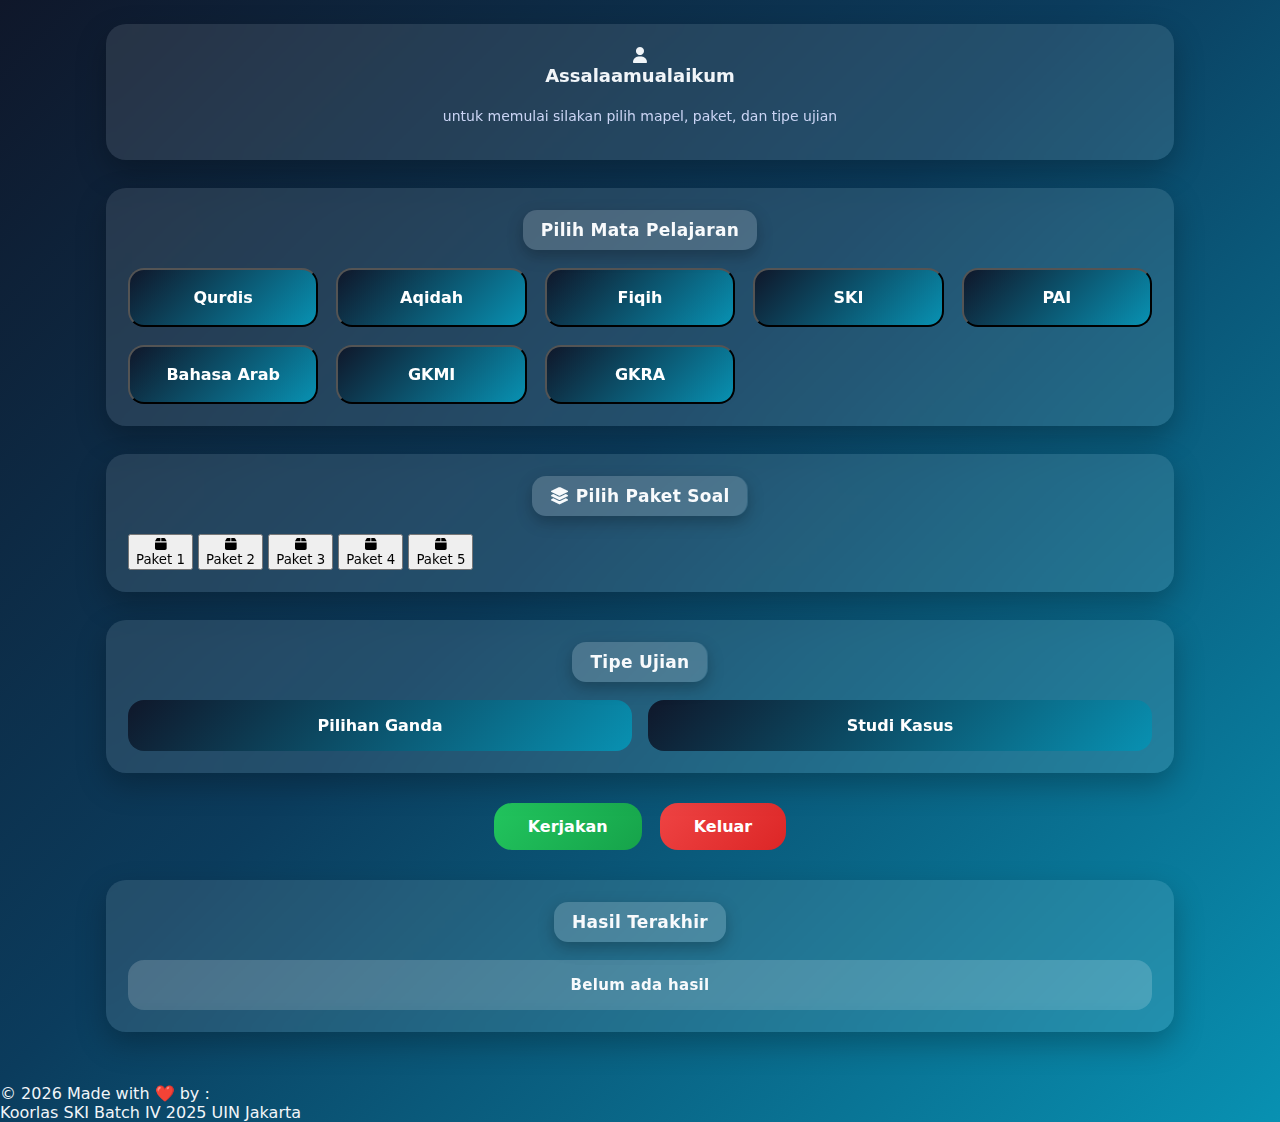
<file: pages/dashboard.html>
<!DOCTYPE html>
<html lang="id">
<head>
  <link rel="stylesheet"
 href="https://cdnjs.cloudflare.com/ajax/libs/font-awesome/6.5.0/css/all.min.css">
  <meta charset="UTF-8" />
  <meta name="viewport" content="width=device-width, initial-scale=1.0" />
  <title>Dashboard Try Out</title>

  <link rel="stylesheet" href="../assets/css/theme.css" />
  <link rel="stylesheet" href="../assets/css/app.css" />
</head>

<body>
<main class="container">

  <!-- GREETING -->
 <div class="card greeting-card user-card">
  <div class="user-avatar">
    <i class="fa-solid fa-user"></i>
  </div>

  <h2 id="greeting">Assalaamualaikum</h2>
    <p id="userInfo"><br>untuk memulai silakan pilih mapel, paket, dan tipe ujian</p>
  </div>

  <!-- PILIH MAPEL -->
  <div class="card">
    <h3 class="section-title">Pilih Mata Pelajaran</h3>
    <div class="mapel-grid">
      <button class="mapel-box" onclick="pilihMapel('qurdist')">Qurdis</button>
      <button class="mapel-box" onclick="pilihMapel('aqidah')">Aqidah</button>
      <button class="mapel-box" onclick="pilihMapel('fiqih')">Fiqih</button>
      <button class="mapel-box" onclick="pilihMapel('ski')">SKI</button>
      <button class="mapel-box" onclick="pilihMapel('pai')">PAI</button>
      <button class="mapel-box" onclick="pilihMapel('arab')">Bahasa Arab</button>
      <button class="mapel-box" onclick="pilihMapel('gkmi')">GKMI</button>
      <button class="mapel-box" onclick="pilihMapel('gkra')">GKRA</button>
    </div>
  </div>
<div class="card">
  <h3 class="section-title">
    <i class="fa-solid fa-layer-group"></i>
    Pilih Paket Soal
  </h3>

  <div class="paket-grid">
    <button class="paket-box" onclick="pilihPaket(1, this)">
      <i class="fa-solid fa-box"></i><br>Paket 1
    </button>
    <button class="paket-box" onclick="pilihPaket(2, this)">
      <i class="fa-solid fa-box"></i><br>Paket 2
    </button>
    <button class="paket-box" onclick="pilihPaket(3, this)">
      <i class="fa-solid fa-box"></i><br>Paket 3
    </button>
    <button class="paket-box" onclick="pilihPaket(4, this)">
      <i class="fa-solid fa-box"></i><br>Paket 4
    </button>
    <button class="paket-box" onclick="pilihPaket(5, this)">
      <i class="fa-solid fa-box"></i><br>Paket 5
    </button>
  </div>
</div>
  <!-- TIPE UJIAN -->
  <div class="card">
    <h3 class="section-title">Tipe Ujian</h3>
    <div class="tipe-ujian">
      <label class="tipe-box">
        <input type="radio" name="tipe" value="pg" />
        Pilihan Ganda
      </label>
      <label class="tipe-box">
        <input type="radio" name="tipe" value="case" />
        Studi Kasus
      </label>
    </div>
  </div>

  <!-- TOMBOL AKSI -->
  <div class="action-buttons">
    <button class="btn-start" onclick="mulaiUjian()">Kerjakan</button>
    <button class="btn-logout" onclick="logout()">Keluar</button>
  </div>

  <!-- HASIL -->
  <div class="card result-card">
  <h3 class="section-title">Hasil Terakhir</h3>
  <div class="rekap-box">
    <p id="rekap">Belum ada hasil</p>
  </div>
</div>


</main>

<footer>
   © 2026 Made with ❤️ by : <br> Koorlas SKI Batch IV 2025 UIN Jakarta
</footer>

<script src="../assets/js/app.js"></script>
<script src="../assets/js/dashboard.js"></script>
</body>
</html>
</file>
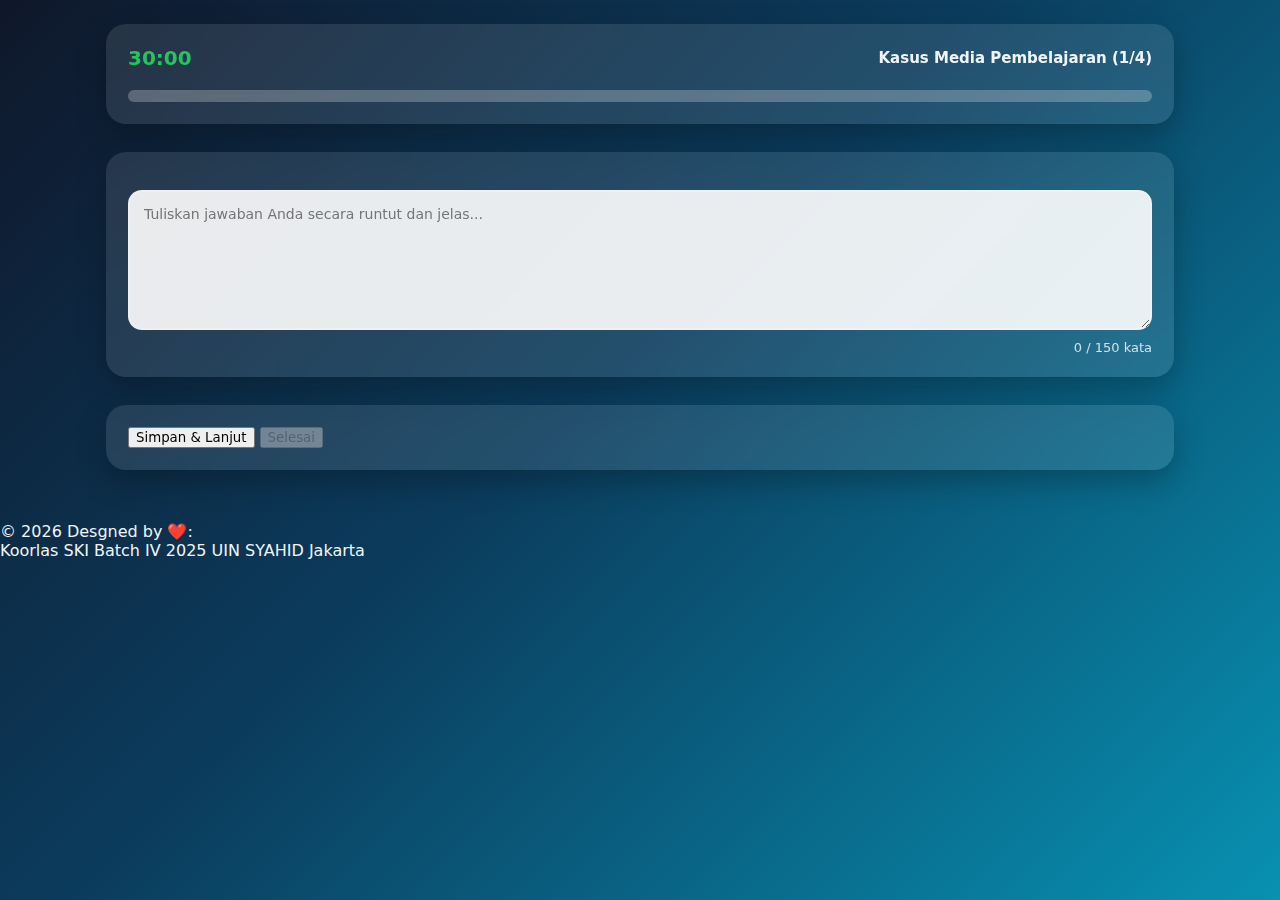
<file: pages/exam-case.html>
<!DOCTYPE html>
<html lang="id">
<head>
  <meta charset="UTF-8">
  <meta name="viewport" content="width=device-width, initial-scale=1.0">
  <title>Ujian Studi Kasus</title>

  <link rel="stylesheet" href="../assets/css/theme.css">
  <link rel="stylesheet" href="../assets/css/app.css">
</head>
<body>

<main class="container">

  <!-- HEADER -->
<div class="card exam-header">
  <div class="exam-top">
    <div id="timer" class="exam-timer">30:00</div>
    <div id="judulKasus" class="exam-title"></div>
  </div>

  <div class="progress-bar">
    <div id="progressFill"></div>
  </div>
</div>

 <!-- SOAL -->
<div class="card">
  <h3 id="judulPertanyaan" class="exam-question"></h3>

  <textarea id="jawaban" class="exam-answer"
    placeholder="Tuliskan jawaban Anda secara runtut dan jelas..."></textarea>

  <small id="counter" class="word-counter">0 / 150 kata</small>
</div>

  <!-- NAV -->
<div class="card">
  <div class="case-actions">
    <button class="btn-secondary" onclick="next()">Simpan & Lanjut</button>
    <button class="btn-primary" id="btnSelesai" onclick="selesai()" disabled>
      Selesai
    </button>
  </div>
</div>

</main>

<footer> © 2026 Desgned by &#x2764;&#xfe0f: <br> Koorlas SKI Batch IV 2025 UIN SYAHID Jakarta</footer>

<script src="../assets/js/exam-case.js"></script>
</body>
</html>
</file>
<file: assets/css/theme.css>
:root {
  /* === BACKGROUND GRADIENT === */
  --bg: linear-gradient(
    135deg,
    #0f172a 0%,   /* navy gelap */
    #0b3c5d 45%,  /* navy */
    #0891b2 100%  /* tosca */
  );

  /* === CARD === */
  --card: rgba(255, 255, 255, 0.08);
  --card-soft: rgba(255, 255, 255, 0.12);

  /* === TEXT === */
  --text: #f1f5f9;
  --text-soft: #cbd5e1;

  /* === ACCENT === */
  --primary: #22d3ee;   /* tosca terang */
  --success: #22c55e;   /* hijau */
  --danger: #ef4444;    /* merah */

  /* === BORDER === */
  --border: rgba(255,255,255,0.18);
}
</file>
<file: assets/css/app.css>
/* ==================================================
   RESET & GLOBAL
================================================== */
* {
  box-sizing: border-box;
  font-family: system-ui, -apple-system, "Segoe UI", Roboto, sans-serif;
}

body {
  margin: 0;
  min-height: 100vh;
  background: var(--bg);
  color: var(--text);
  display: flex;
  flex-direction: column;
}

/* ==================================================
   LOGIN PAGE
================================================== */
.login-page {
  min-height: 100vh;
  display: flex;
  justify-content: center;
  align-items: center;
  padding: 20px;
}

.login-card {
  width: 100%;
  max-width: 380px;
  background: rgba(255,255,255,0.14);
  backdrop-filter: blur(14px);
  padding: 28px;
  border-radius: 20px;
  box-shadow: 0 20px 45px rgba(0,0,0,.35);
  text-align: center;
}

.login-card h1 {
  margin-bottom: 6px;
  color: #f8fafc;
}

.login-card p {
  color: #e2e8f0;
  margin-bottom: 18px;
}

.login-card input {
  width: 100%;
  padding: 14px;
  margin: 10px 0;
  border-radius: 12px;
  border: none;
}

.login-card button {
  width: 100%;
  padding: 14px;
  margin-top: 14px;
  background: linear-gradient(135deg, #0f172a, #0891b2);
  color: #ffffff;
  border: none;
  border-radius: 14px;
  font-weight: 600;
  cursor: pointer;
  transition: .25s ease;
}

.login-card button:hover {
  background: linear-gradient(135deg, #22c55e, #15803d);
}

/* ==================================================
   CONTAINER & CARD
================================================== */
.container {
  max-width: 1100px;
  margin: 0 auto;
  padding: 24px 16px;
  width: 100%;
}

.card {
  background: rgba(255,255,255,0.1);
  backdrop-filter: blur(10px);
  padding: 22px;
  border-radius: 20px;
  margin-bottom: 28px;
  box-shadow: 0 12px 30px rgba(0,0,0,.25);
  animation: fadeIn .4s ease;
}

/* ==================================================
   GREETING DASHBOARD
================================================== */
.greeting-card {
  text-align: center;
}

#greeting {
  margin: 0;
  font-size: 18px;
  font-weight: 600;
}

#userInfo {
  margin-top: 6px;
  font-size: 14px;
  color: #cbd5f5;
}

/* ==================================================
   DASHBOARD MAPEL
================================================== */
.mapel-grid {
  display: grid;
  grid-template-columns: repeat(auto-fit, minmax(170px, 1fr));
  gap: 18px;
  margin-top: 12px;
}

.mapel-box {
  padding: 18px;
  font-size: 16px;
  font-weight: 600;
  border-radius: 16px;
  background: linear-gradient(135deg, #0f172a, #0891b2);
  color: #ffffff;
  text-align: center;
  cursor: pointer;
  transition: .25s ease;
}

.mapel-box:hover {
  background: linear-gradient(135deg, #22c55e, #15803d);
  transform: translateY(-3px);
}

.mapel-box.active {
  background: linear-gradient(135deg, #16a34a, #15803d);
}

/* ==================================================
   SECTION TITLE (IMPROVED UI)
================================================== */
.section-title {
  text-align: center;
  font-size: 17px;
  font-weight: 600;
  letter-spacing: .3px;
  box-shadow: 0 6px 16px rgba(0,0,0,.25);

  padding: 10px 18px;
  margin: 0 auto 18px;
  width: fit-content;

  background: rgba(255,255,255,0.08);
  backdrop-filter: blur(6px);
  border-radius: 14px;

  color: #f8fafc;
}

/* ==================================================
   TIPE UJIAN
================================================== */
.tipe-ujian {
  display: flex;
  gap: 16px;
  justify-content: center;
  margin-top: 10px;
  flex-wrap: wrap;
}

.tipe-box {
  flex: 1;
  min-width: 160px;
  text-align: center;
  padding: 16px;
  border-radius: 16px;
  background: linear-gradient(135deg, #0f172a, #0891b2);
  color: #ffffff;
  cursor: pointer;
  font-weight: 600;
  transition: .25s ease;
}

.tipe-box input {
  display: none;
}

.tipe-box:hover,
.tipe-box:has(input:checked) {
  background: linear-gradient(135deg, #22c55e, #15803d);
}

/* ==================================================
   ACTION BUTTONS (DASHBOARD)
================================================== */
.action-buttons {
  display: flex;
  justify-content: center;
  gap: 18px;
  margin: 30px 0;
  flex-wrap: wrap;
}

.btn-start {
  padding: 14px 34px;
  border-radius: 18px;
  font-size: 16px;
  font-weight: 700;
  background: linear-gradient(135deg, #22c55e, #16a34a);
  color: #ffffff;
  border: none;
  cursor: pointer;
}

.btn-logout {
  padding: 14px 34px;
  border-radius: 18px;
  font-size: 16px;
  font-weight: 700;
  background: linear-gradient(135deg, #ef4444, #dc2626);
  color: #ffffff;
  border: none;
  cursor: pointer;
}

/* ==================================================
   REKAP HASIL TERAKHIR
================================================== */
.rekap-box {
  margin-top: 14px;
  padding: 16px;
  border-radius: 16px;

  background: rgba(255,255,255,0.08);
  backdrop-filter: blur(6px);

  text-align: center;
}

#rekap {
  margin: 0;
  font-size: 15px;
  font-weight: 600;
  color: #f8fafc;
  letter-spacing: .3px;
   transition: transform .25s ease, opacity .25s ease;
}

/* ==================================================
   PROGRESS BAR
================================================== */
.progress-bar {
  width: 100%;
  height: 12px;
  background: rgba(255,255,255,0.25);
  border-radius: 20px;
  margin-top: 10px;
}

#progressFill {
  height: 100%;
  width: 0%;
  background: linear-gradient(90deg, #22d3ee, #0891b2);
  border-radius: 20px;
  transition: width .3s ease;
}

/* ==================================================
   SOAL & OPSI JAWABAN
================================================== */
.soal-box,
.card.soal {
  background: rgba(255,255,255,0.92);
  color: #0f172a;
  border-radius: 18px;
  padding: 18px;
}

#opsi label {
  display: flex;
  gap: 10px;
  background: rgba(255,255,255,0.95);
  color: #0f172a;
  padding: 14px;
  border-radius: 14px;
  margin-bottom: 12px;
  cursor: pointer;
  border: 1px solid rgba(0,0,0,.08);
  transition: .25s ease;
}

#opsi label:hover {
  background: rgba(34,211,238,0.15);
}

#opsi label:has(input:checked) {
  background: linear-gradient(135deg, #0f172a, #0891b2);
  color: #ffffff;
}

/* ==================================================
   NAVIGASI SOAL
================================================== */
.nav-soal {
  display: flex;
  justify-content: center;
  gap: 18px;
  margin: 28px 0;
  flex-wrap: wrap;
}

.nav-soal button {
  min-width: 150px;
  padding: 16px 36px;
  border-radius: 18px;
  font-size: 16px;
  font-weight: 700;
  border: none;
  cursor: pointer;
  transition: .25s ease;
}

.nav-soal .btn-nav {
  background: linear-gradient(135deg, #0f172a, #0891b2);
  color: #ffffff;
}

.nav-soal .btn-nav:hover {
  background: linear-gradient(135deg, #22c55e, #15803d);
}

.nav-soal .btn-finish {
  background: linear-gradient(135deg, #22c55e, #16a34a);
  color: #ffffff;
}

/* ==================================================
   GRID NOMOR SOAL
================================================== */
.soal-grid {
  display: grid;
  grid-template-columns: repeat(10, 1fr);
  gap: 8px;
}

.soal-grid button {
  padding: 10px;
  border-radius: 12px;
  border: none;
  font-weight: 600;
  background: rgba(255,255,255,0.85);
  color: #0f172a;
}

.soal-grid button.answered {
  background: linear-gradient(135deg, #22c55e, #16a34a);
  color: white;
}

/* =====================
   STUDI KASUS
===================== */
textarea {
  width: 100%;
  min-height: 120px;
  padding: 12px;
  background: var(--bg-soft);
  color: #000 var(--text-main);
  border-radius: 10px;
  border: 1px solid var(--border);
  resize: vertical;
}

textarea:focus {
  outline: none;
  border-color: var(--primary);
}

/* ==================================================
   EXAM CASE – UI PATCH (SAFE)
================================================== */

.exam-header {
  display: flex;
  flex-direction: column;
  gap: 10px;
}

.exam-top {
  display: flex;
  justify-content: space-between;
  align-items: center;
}

.exam-timer {
  font-size: 20px;
  font-weight: 700;
  color: #22c55e;
}

.exam-title {
  font-size: 15px;
  font-weight: 600;
  text-align: right;
}

.exam-question {
  font-size: 16px;
  font-weight: 600;
  margin-bottom: 12px;
  line-height: 1.5;
}

.exam-answer {
  width: 100%;
  min-height: 140px;
  padding: 14px;
  border-radius: 14px;
  border: 2px solid rgba(255,255,255,.25);
  background: rgba(255,255,255,.9);
  font-size: 14px;
}

.exam-answer:focus {
  outline: none;
  border-color: #22c55e;
}

.word-counter {
  display: block;
  text-align: right;
  margin-top: 6px;
  font-size: 13px;
  opacity: .85;
}

.exam-actions {
  display: flex;
  gap: 14px;
}

.exam-actions button {
  flex: 1;
  padding: 14px;
  border-radius: 16px;
  font-size: 15px;
  font-weight: 700;
  border: none;
  cursor: pointer;
}

.btn-next {
  background: linear-gradient(135deg, #22c55e, #16a34a);
  color: #fff;
}

.btn-finish {
  background: linear-gradient(135deg, #94a3b8, #64748b);
  color: #fff;
}

.btn-finish:disabled {
  opacity: .5;
}


@media (max-width: 600px) {
  textarea {
    min-height: 100px;
  }
}

/* ==================================================
   SCORE RING (RESULT)
================================================== */
.score-ring {
  display: flex;
  justify-content: center;
  margin: 20px 0;
}

.ring {
  width: 150px;
  height: 150px;
  border-radius: 50%;
  background: conic-gradient(#22c55e 0% 78%, rgba(255,255,255,.15);
  display: flex;
  align-items: center;
  justify-content: center;
  flex-direction: column;
  box-shadow: inset 0 0 0 14px rgba(15,23,42,.9);i 
}

.ring .score {
  font-size: 34px;
  font-weight: 700;
  color: #ffffff;
}

/* ==================================================
   RESULT ACTIONS
================================================== */
.result-actions {
  display: flex;
  justify-content: center;
  gap: 18px;
  margin: 28px 0;
  flex-wrap: wrap;
}

.result-actions button {
  min-width: 200px;
  padding: 14px 30px;
  border-radius: 18px;
  font-size: 16px;
  font-weight: 700;
  border: none;
  cursor: pointer;
  background: linear-gradient(135deg, #0f172a, #0891b2);
  color: #ffffff;
}

.result-actions button:hover {
  background: linear-gradient(135deg, #22c55e, #16a34a);
}


.greeting-card {
  text-align: center;
}

.result-card p {
  font-size: 15px;
  font-weight: 600;
  margin-top: 10px;
  opacity: .9;
}

/* ==================================================
   FOOTER
================================================== */
footer {
  margin-top: auto;
  text-align: center;
  padding: 14px;
  font-size: 13px;
  opacity: .75;
}

/* ==================================================
   ANIMATION & RESPONSIVE
================================================== */
@keyframes fadeIn {
  from { opacity: 0; transform: translateY(8px); }
  to { opacity: 1; transform: translateY(0); }
}

@media (max-width: 768px) {
  .soal-grid { grid-template-columns: repeat(5, 1fr); }
}

@media (max-width: 480px) {
  .nav-soal button,
  .result-actions button {
    min-width: 100%;
  }
}
</file>
